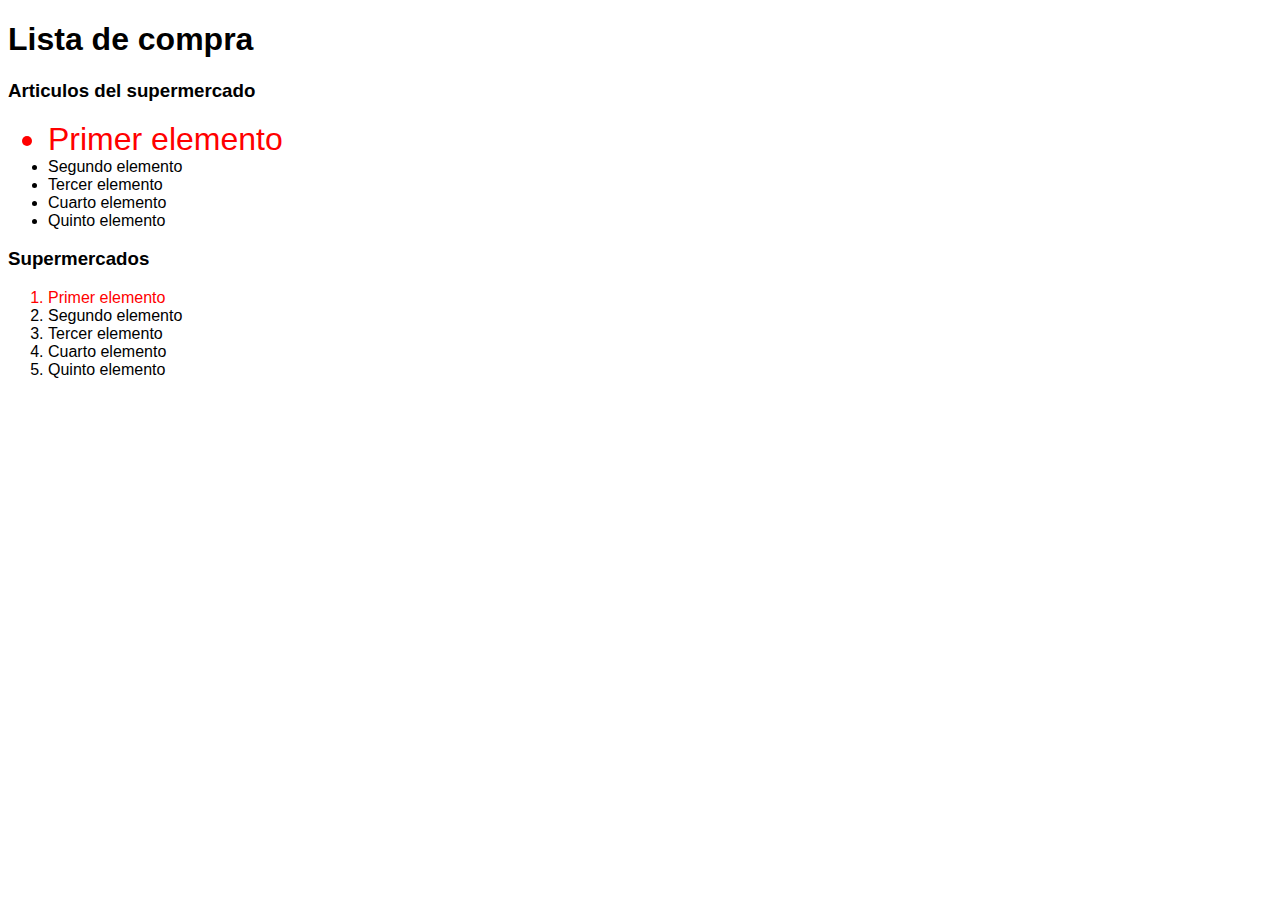
<file: Ejercicio 4 Selectores CSS/index.html>
<!DOCTYPE html>
<html lang="en">
<head>
    <meta charset="UTF-8">
    <meta http-equiv="X-UA-Compatible" content="IE=edge">
    <meta name="viewport" content="width=device-width, initial-scale=1.0">
    <title>Ganando precision con los selectores en CSS</title>
    <link rel="stylesheet" href="styles.css">
</head>
<body>
    <h1 id="titulo" class="encabezado">Lista de compra</h1>
    <div>
        <h3>Articulos del supermercado</h3>
        <ul>
            <li class="elemento1" id="elemento-1">Primer elemento</li>
            <li id="elemento-2">Segundo elemento</li>
            <li id="elemento-3">Tercer elemento</li>
            <li id="elemento-4">Cuarto elemento</li>
            <li id="elemento-5">Quinto elemento</li>
        </ul>
    </div>
    <div>
        <h3>Supermercados</h3>
        <ol>
            <li id="elemento-1">Primer elemento</li>
            <li id="elemento-2">Segundo elemento</li>
            <li id="elemento-3">Tercer elemento</li>
            <li id="elemento-4">Cuarto elemento</li>
            <li id="elemento-5">Quinto elemento</li>
        </ol>
    </div>
</body>
</html>
</file>
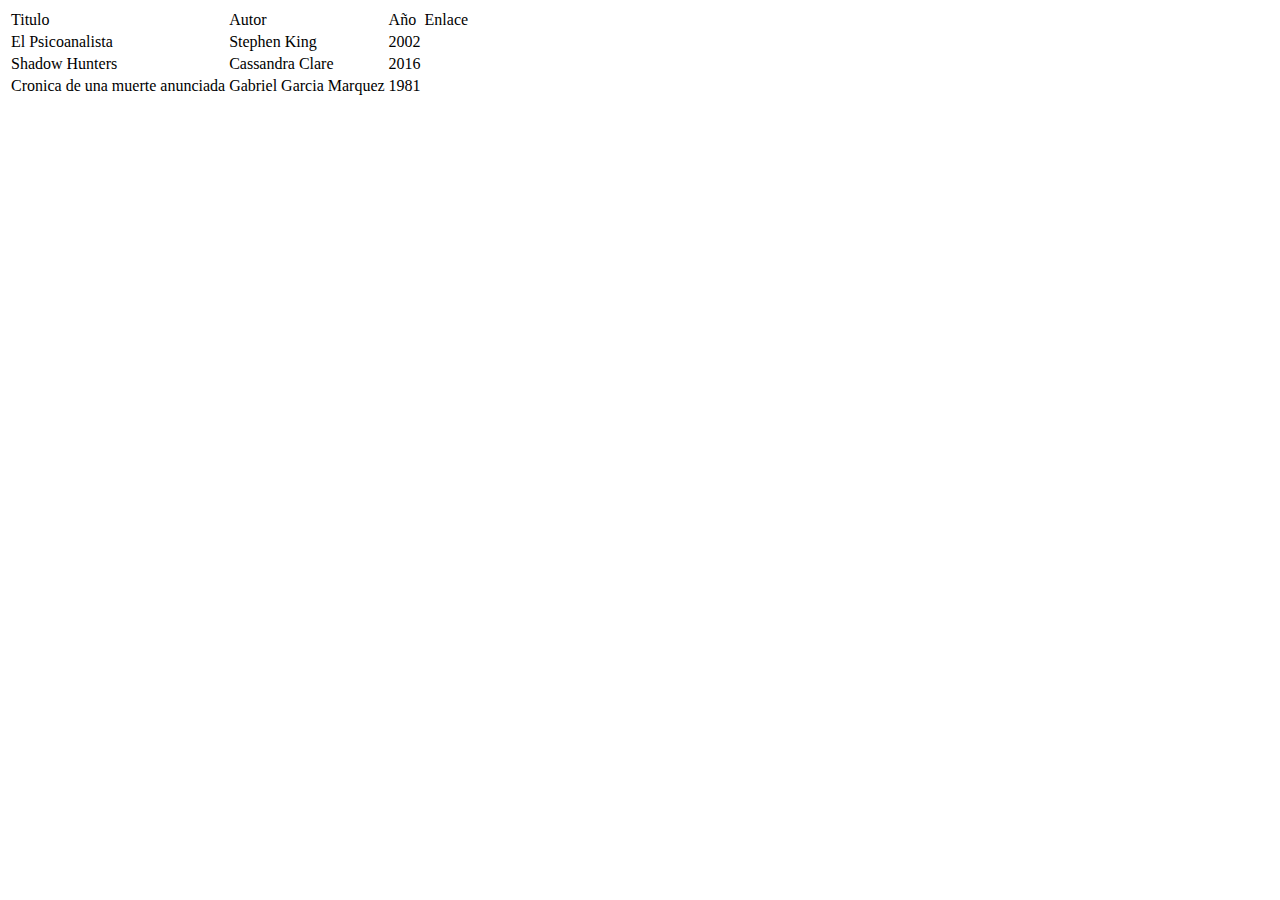
<file: exam2-tables.html>
<!DOCTYPE html>
<html>
<head>
    <title>Ejercicio 02/2 - Tablas en HTML</title>
</head>
<body>
    <table>
        <thead>
        <tr>
            <td>Titulo</td>
            <td>Autor</td>
            <td>Año</td>
            <td>Enlace</td>
        </tr>
        </thead>
        <tbody>
        <tr>
            <td>El Psicoanalista</td>
            <td>Stephen King</td>
            <td>2002</td>
            <td><a href="https://www.amazon.com/-/es/John-Katzenbach/dp/1947783491"></a></td>
        </tr>
        <tr>
            <td>Shadow Hunters</td>
            <td>Cassandra Clare</td>
            <td>2016</td>
            <td><a href="https://www.amazon.com/Shadowhunters-Seasons-Boxset-DVD/dp/B084FLJ1YD"></a></td>
        </tr>
        <tr>
            <td>Cronica de una muerte anunciada</td>
            <td>Gabriel Garcia Marquez</td>
            <td>1981</td>
            <td><a href="https://www.amazon.com/-/es/Gabriel-Garc%C3%ADa-M%C3%A1rquez/dp/1400034957"></a></td>
        </tr>
    </tbody>
</table>
</body>
</html>
</file>
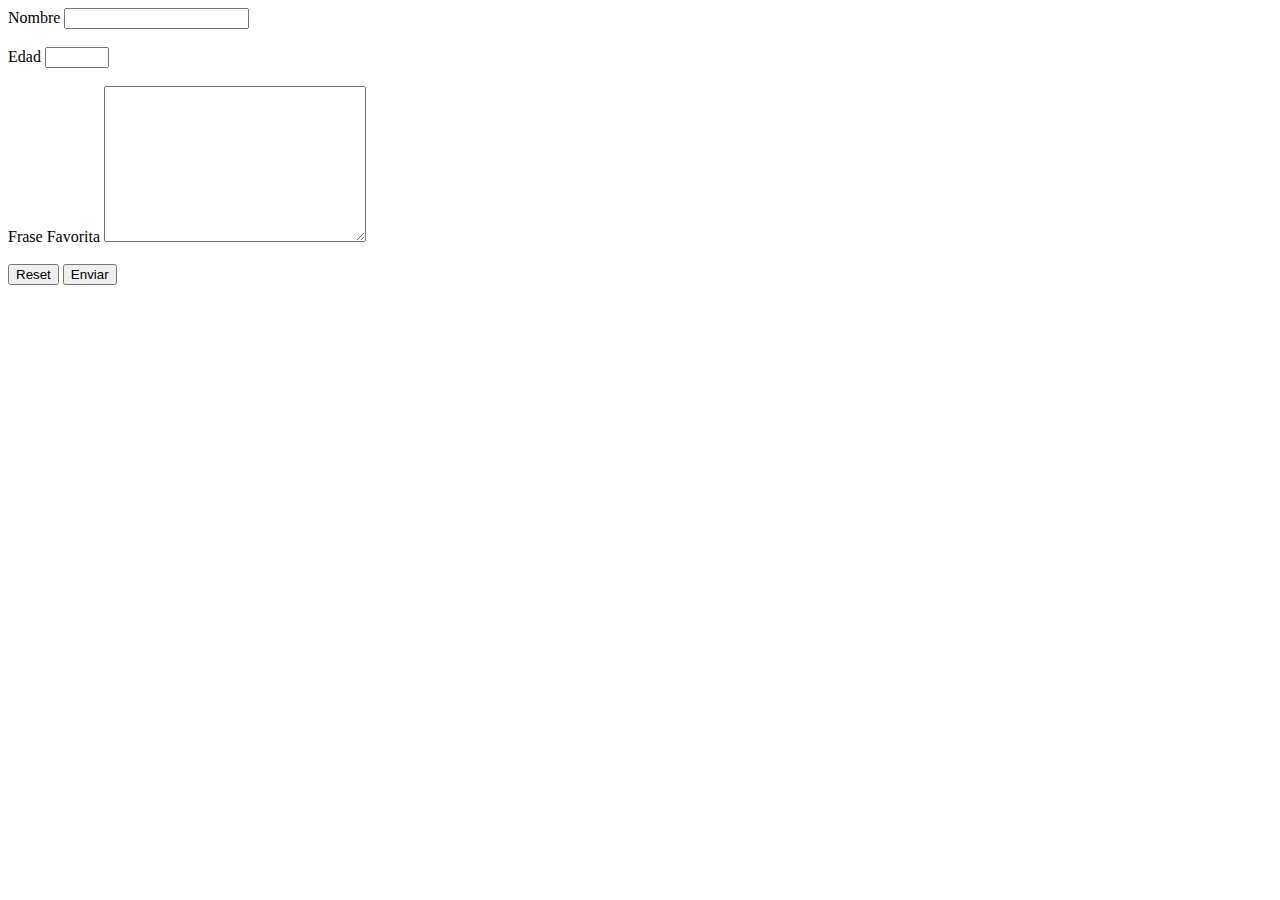
<file: exam2.html>
<!DOCTYPE html>
<html>
<head>
    <title>Ejercicio 02 - Formularios HTML</title>
</head>
<body>
<form>
    <div>
        <Label for="nombre">Nombre</Label>
        <input type="text" name="nombre" id="nombre" />
    </div>
    <br>
    <div>
        <label form="edad">Edad</label>
        <input type="number" name="edad" id="edad" min="0" max="120"/>
    </div>
    <br>
    <div>
        <label for="frasefav">Frase Favorita</label>
        <textarea name="frasefav" id="frasefav" cols="30" rows="10"></textarea>
    </div>
    <br>
    <button type="reset">Reset</button>
    <button type="submit">Enviar</button>
</form>
</body>
</html>
</file>
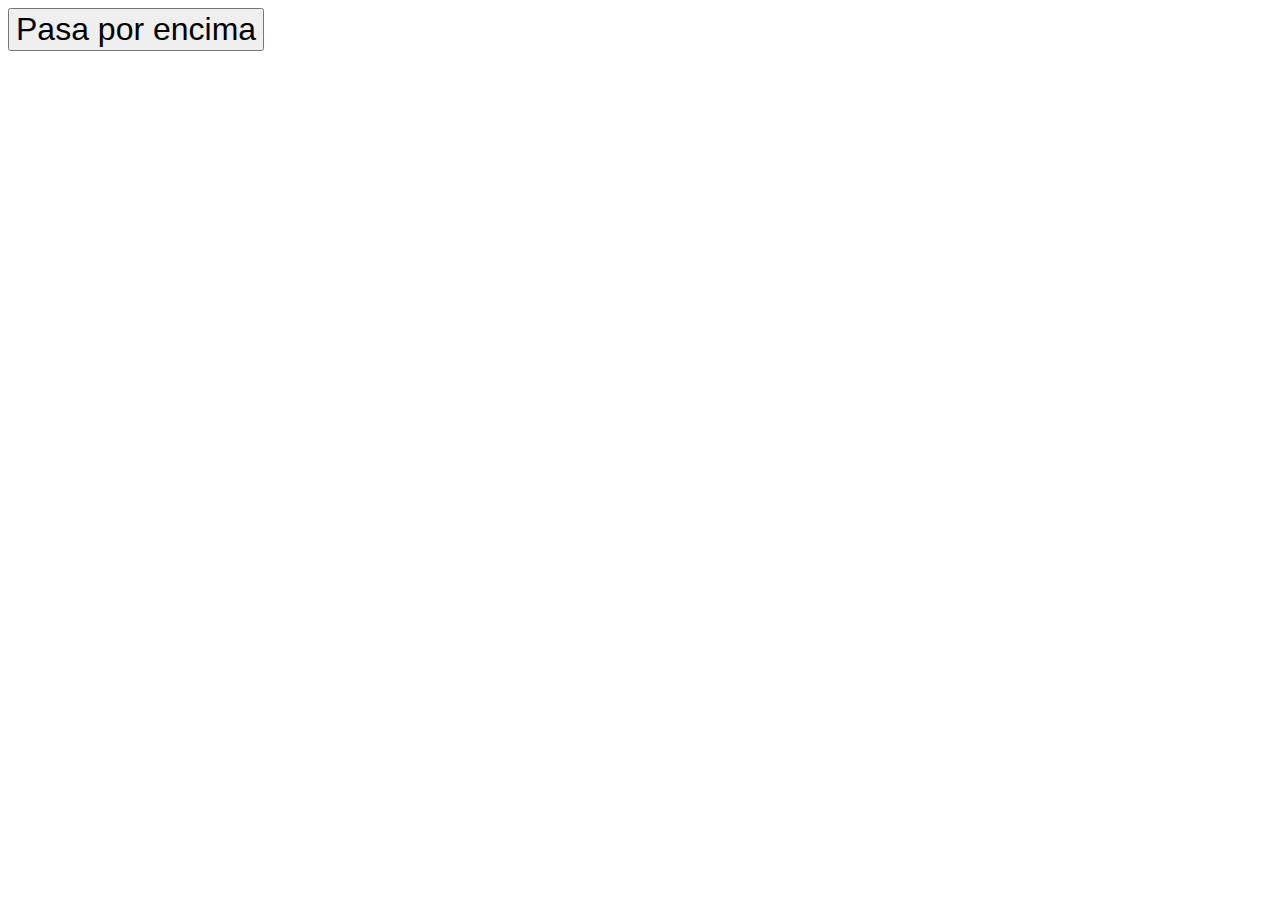
<file: Ejercicio selectores y pseudo clases/selectores.html>
<!DOCTYPE html>
<html lang="en">
<head>
    <meta charset="UTF-8">
    <meta http-equiv="X-UA-Compatible" content="IE=edge">
    <meta name="viewport" content="width=device-width, initial-scale=1.0">
    <title>Selectores, pseudo-clases y pseudo-elementos en CSS</title>
    <link rel="stylesheet" href="/Ejercicio selectores y pseudo clases/selectores.css">
</head>
<body>
    <button class="boton"></button>
</body>
</html>
</file>
<file: Ejercicio 4 Selectores CSS/styles.css>
* {
    font-family:'Lucida Sans', 'Lucida Sans Regular', 'Lucida Grande', 'Lucida Sans Unicode', Geneva, Verdana, sans-serif
}

#elemento-1{
    color: red;
}

.elemento1{
   font-size: 2rem;
}
</file>
<file: Ejercicio selectores y pseudo clases/selectores.css>
button.boton::before{
    content: 'Pasa por encima';
    font-size: xx-large;
    
}

button.boton:active::after{
    content: 'Hecho';
    font-size: xx-large;
}


button:hover{
    color: white;
}

button:hover{
    background-color: green;
}
</file>
